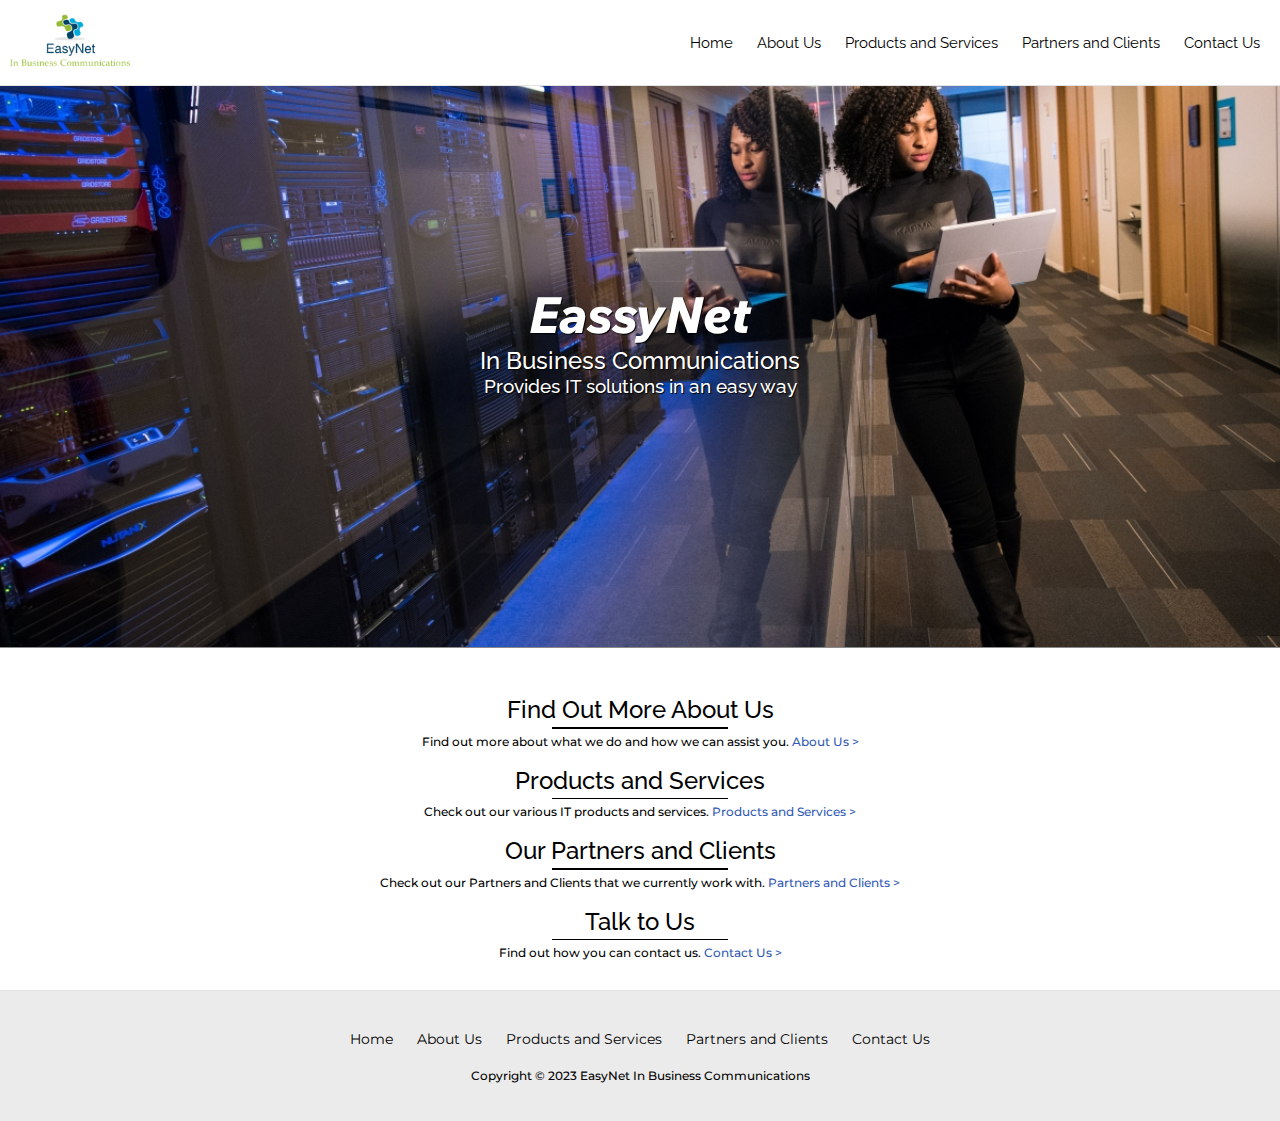
<file: index.html>
<!DOCTYPE html>
<html lang="en">
<head>
  <meta charset="UTF-8">
  <meta http-equiv="X-UA-Compatible" content="IE=edge">
  <meta name="viewport" content="width=device-width, initial-scale=1.0">
  <meta name="description" content="EasyNet: In Business Communications provides IT solutions with various IT services and products.">
  <title>EasyNet IBC | IT Solutions</title>
  <link rel="icon" type="image/x-icon" href="_images/_logos/easynet_icon.png">
  <link rel="preconnect" href="https://fonts.googleapis.com">
  <link rel="preconnect" href="https://fonts.gstatic.com" crossorigin>
  <link href="https://fonts.googleapis.com/css2?family=Roboto:wght@400;700&display=swap" rel="stylesheet">
  <link href="css/style.css" rel="stylesheet">
</head>
<body>
  <header>
    <a href="index.html"><img src="_images/_logos/easynet.png" id="logo" width="120px" title="EasyNet Homepage"></a>
      <nav>
        <ul id="nav_content">
          <li id="nav_link"><a href="index.html" id="nav_text">Home</a></li>
          <li id="nav_link"><a href="about.html" id="nav_text">About Us</a></li>
          <li id="nav_link"><a href= "products.html" id="nav_text">Products and Services</a></li>
          <li id="nav_link"><a href="clients.html" id="nav_text">Partners and Clients</a></li>
          <li id="nav_link"><a href="contact.html" id="nav_text">Contact Us</a></li>
        </ul>
      </nav> 
  </header>
  
<main>
  <div id="background_home">
      <h1>EassyNet</h1>
      <h2 id="mainpage">In Business Communications</h2>
      <h3 id="mainpage">Provides IT solutions in an easy way</h3>
  </div>

  <div id="home_paragraph">
    <h2 id="home_heading">Find Out More About Us</h2>
    <hr id="lines">
    <p id="home_para">Find out more about what we do and how we can assist you. <a href="about.html" id= "paragraph_link">About Us ></a></p>
    <h2 id="home_heading">Products and Services</h2>
    <hr id="lines">
    <p id="home_para">Check out our various IT products and services. <a href="products.html" id= "paragraph_link">Products and Services ></a></p>
    <h2 id="home_heading">Our Partners and Clients</h2>
    <hr id="lines">
    <p id="home_para">Check out our Partners and Clients that we currently work with. <a href="clients.html" id= "paragraph_link">Partners and Clients ></a></p>
    <h2 id="home_heading">Talk to Us</h2>
    <hr id="lines">
    <p id="home_para">Find out how you can contact us. <a href="contact.html" id= "paragraph_link">Contact Us ></a></p>
  </div>
  <script src="javascript/script.js"></script>
</main>
  
<footer>
  <nav>
    <ul id="nav_content">
      <li id="nav_link"><a href="index.html" id="nav_text_foot">Home</a></li>
      <li id="nav_link"><a href="about.html" id="nav_text_foot">About Us</a></li>
      <li id="nav_link"><a href= "products.html" id="nav_text_foot">Products and Services</a></li>
      <li id="nav_link"><a href="clients.html" id="nav_text_foot">Partners and Clients</a></li>
      <li id="nav_link"><a href="contact.html" id="nav_text_foot">Contact Us</a></li>
    </ul>
  </nav>
  <p class = "footer_text">Copyright &copy; 2023 EasyNet In Business Communications</p>
</footer>
      

</body>
</html>
</file>
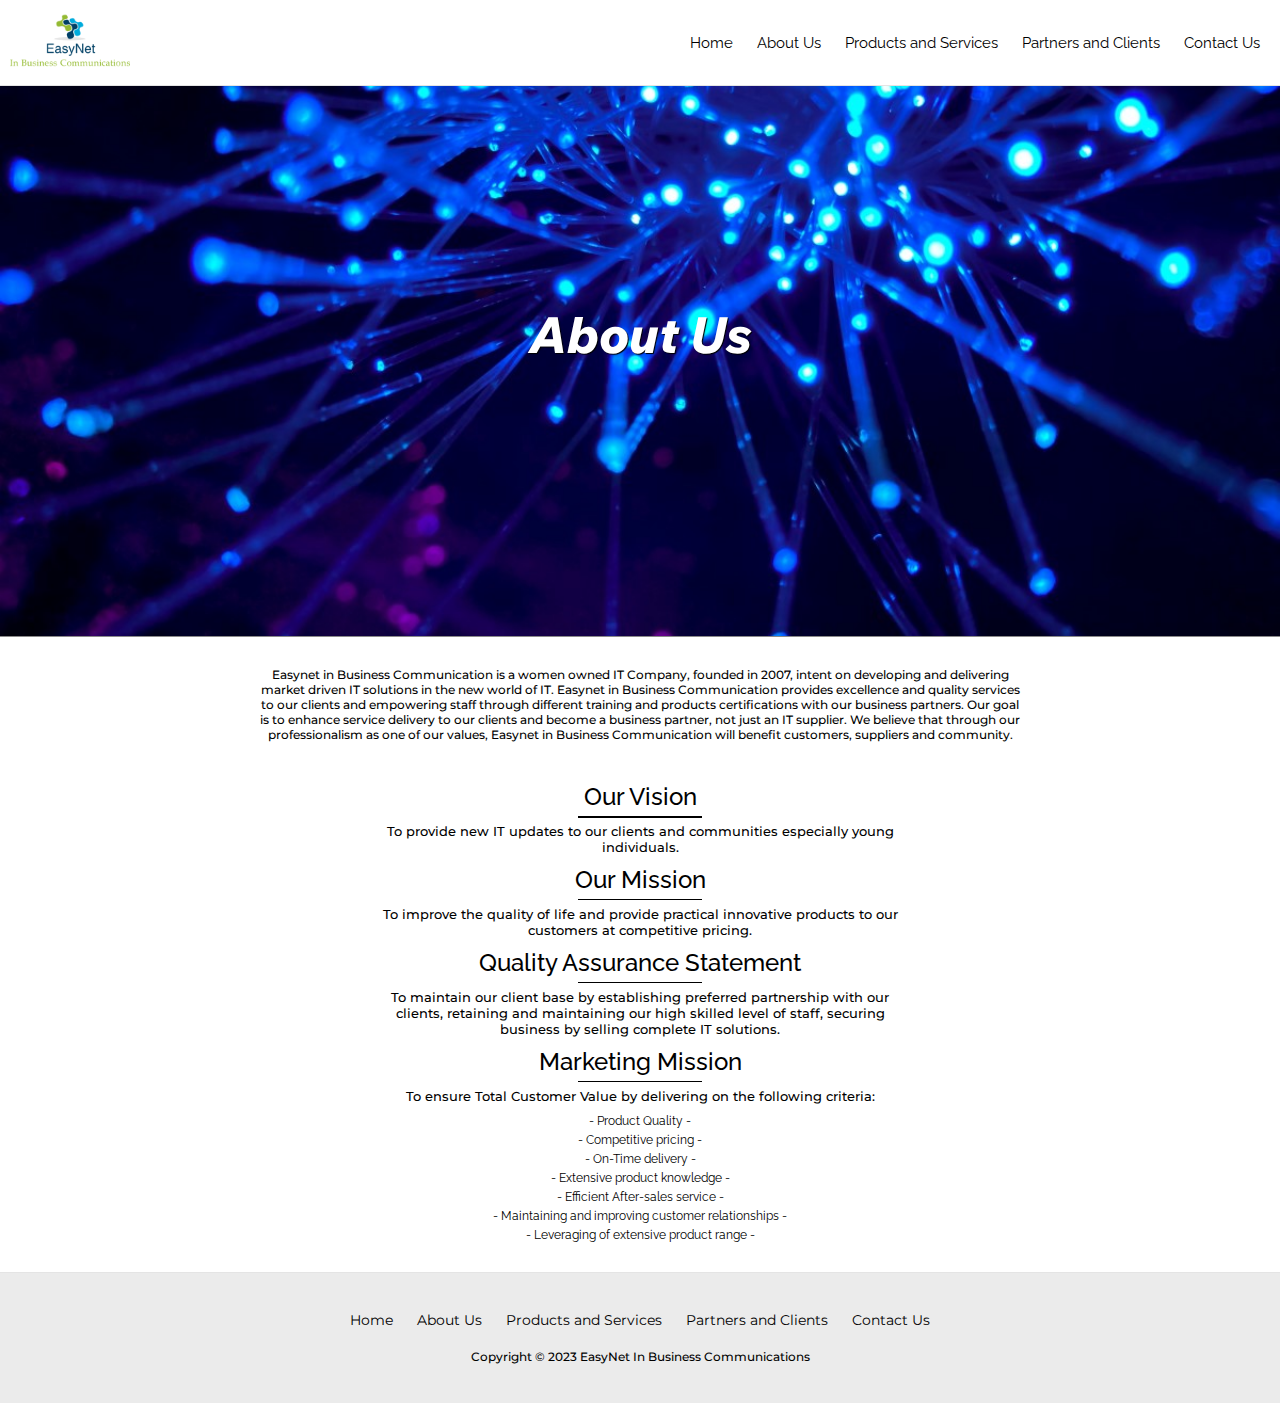
<file: about.html>
<!DOCTYPE html>
<html lang="en">
<head>
  <meta charset="UTF-8">
  <meta http-equiv="X-UA-Compatible" content="IE=edge">
  <meta name="viewport" content="width=device-width, initial-scale=1.0">
  <meta name="description" content="We specialise in providing IT solutions to all businesses">
  <title>EasyNet IBC | About Us</title>
  <link rel="icon" type="image/x-icon" href="_images/_logos/easynet_icon.png">
  <link href="css/style.css" rel="stylesheet">
</head>
<body>
  

  <header>
    <a href="index.html"><img src="_images/_logos/easynet.png" id="logo" width="120px" title="EasyNet Homepage"></a>
    <nav>
      <ul id="nav_content">
        <li id="nav_link"><a href="index.html" id="nav_text">Home</a></li>
        <li id="nav_link"><a href="about.html" id="nav_text">About Us</a></li>
        <li id="nav_link"><a href= "products.html" id="nav_text">Products and Services</a></li>
        <li id="nav_link"><a href="clients.html" id="nav_text">Partners and Clients</a></li>
        <li id="nav_link"><a href="contact.html" id="nav_text">Contact Us</a></li>
      </ul>
    </nav> 
  </header>

<main>

  <div id="background_about">
    <h1>About Us</h1>
  </div>

  <div id="about_paragraph">
    <p id="about_description">Easynet in Business Communication is a women owned IT Company, founded in 2007, intent on developing and delivering market driven IT solutions in the new world of IT.

      Easynet in Business Communication provides excellence and quality services to our clients and empowering staff through different training and products certifications with our business partners. 
      Our goal is to enhance service delivery to our clients and become a business partner, not just an IT supplier.
      
      We believe that through our professionalism as one of our values, Easynet in Business Communication will benefit customers, suppliers and community.
    </p>

    <div>
      <h2 id="about_headings">Our Vision</h2>
      <hr id="lines">
      <p id="info_paragraph">To provide new IT updates to our clients and communities especially young individuals. </p>
      <h2 id="about_headings">Our Mission</h2>
      <hr id="lines">
      <p id="info_paragraph">To improve the quality of life and provide practical innovative products to our customers at competitive pricing.</p>
      <h2 id="about_headings">Quality Assurance Statement</h2>
      <hr id="lines">
      <p id="info_paragraph">To maintain our client base by establishing preferred partnership with our clients, retaining and maintaining our high skilled level of staff, securing business by selling complete IT solutions.</p>
      <h2 id="about_headings">Marketing Mission</h2>
      <hr id="lines">
      <p id="info_paragraph">To ensure Total Customer Value by delivering on the following criteria:</p>
      <ul id="market_list">
        <li id="market_list_text">- Product Quality -</li>
        <li id="market_list_text">- Competitive pricing -</li>
        <li id="market_list_text">- On-Time delivery -</li>
        <li id="market_list_text">- Extensive product knowledge -</li>
        <li id="market_list_text">- Efficient After-sales service -</li>
        <li id="market_list_text">- Maintaining and improving customer relationships -</li>
        <li id="market_list_text">- Leveraging of extensive product range -</li>
      </ul>
    </div>
  </div>
  <button id="scroll_button" onclick="scrollBackUp()">Scroll Back Up</button>

  <script src="javascript/script.js"></script>
</main>

<footer>
  <nav>
    <ul id="nav_content">
      <li id="nav_link"><a href="index.html" id="nav_text_foot">Home</a></li>
      <li id="nav_link"><a href="about.html" id="nav_text_foot">About Us</a></li>
      <li id="nav_link"><a href= "products.html" id="nav_text_foot">Products and Services</a></li>
      <li id="nav_link"><a href="clients.html" id="nav_text_foot">Partners and Clients</a></li>
      <li id="nav_link"><a href="contact.html" id="nav_text_foot">Contact Us</a></li>
    </ul>
  </nav> 
  <p class = "footer_text">Copyright &copy; 2023 EasyNet In Business Communications</p>
</footer>


</body>
</html>
</file>
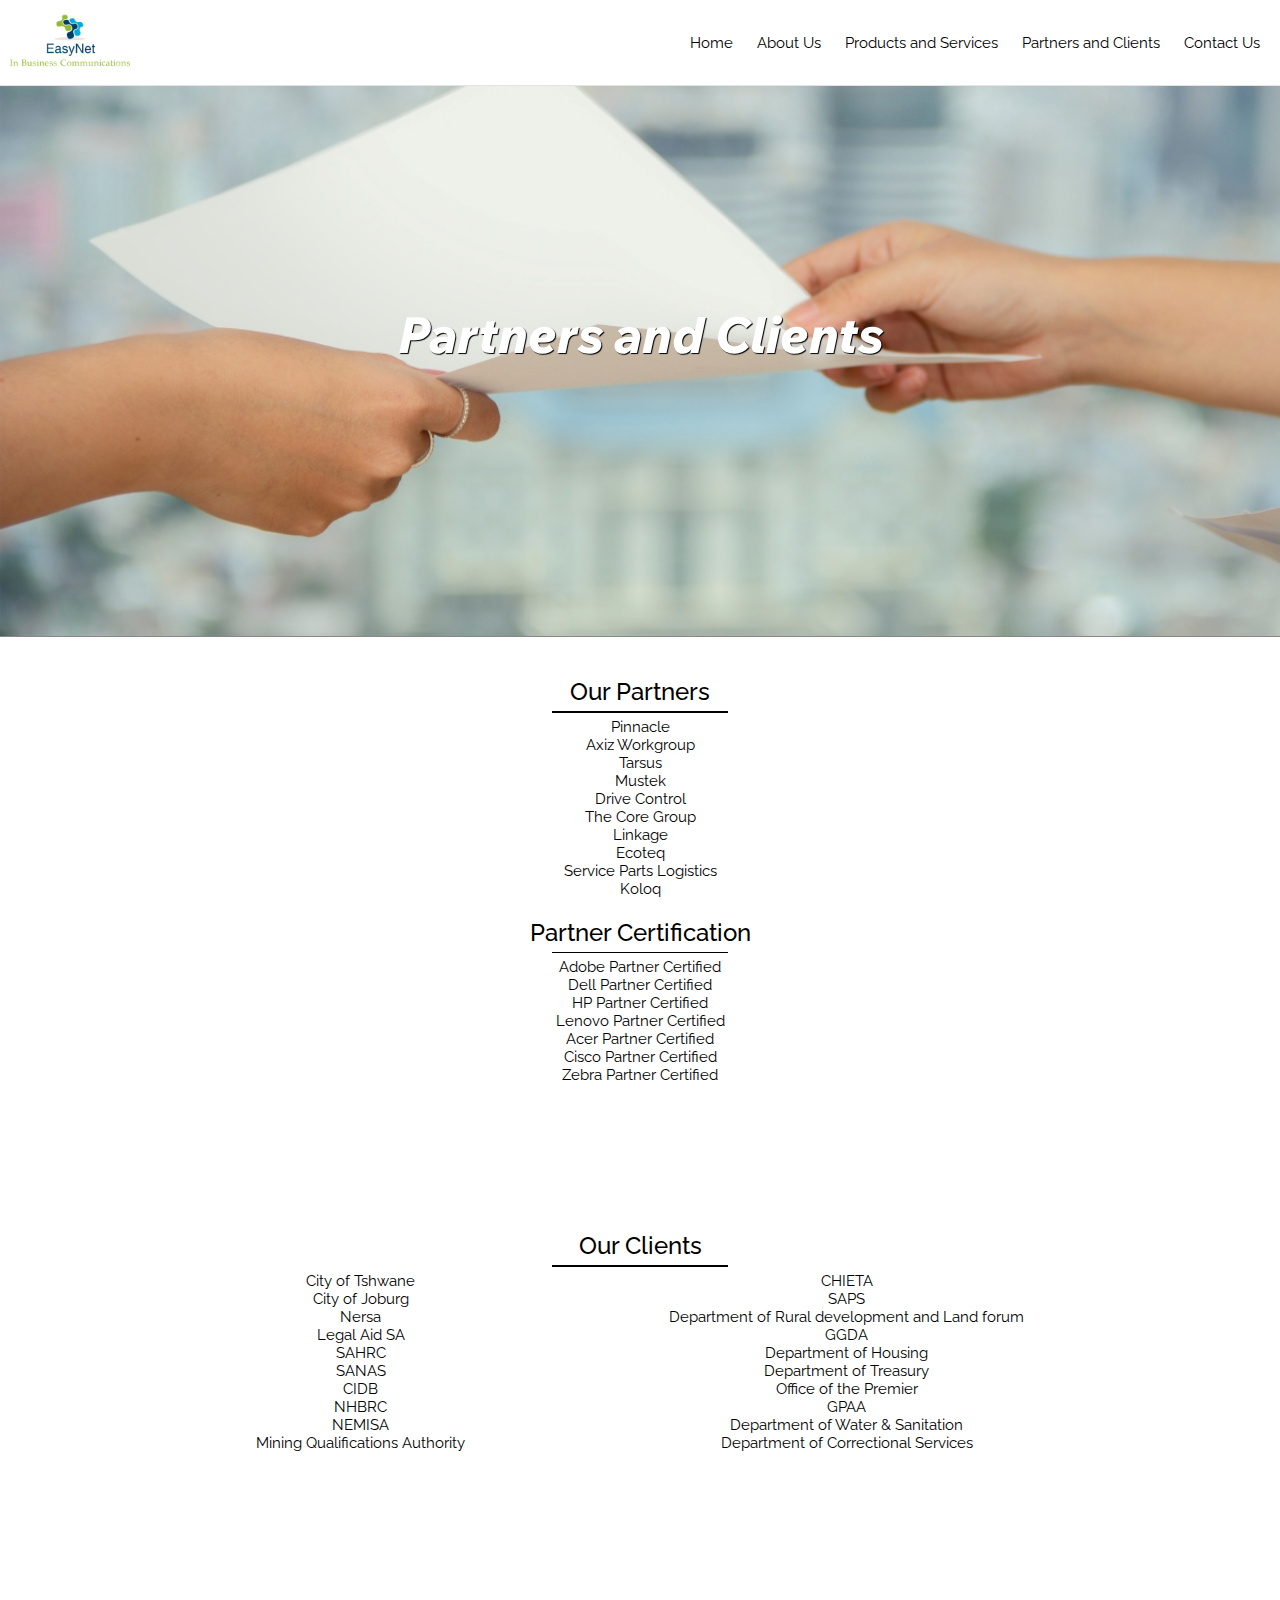
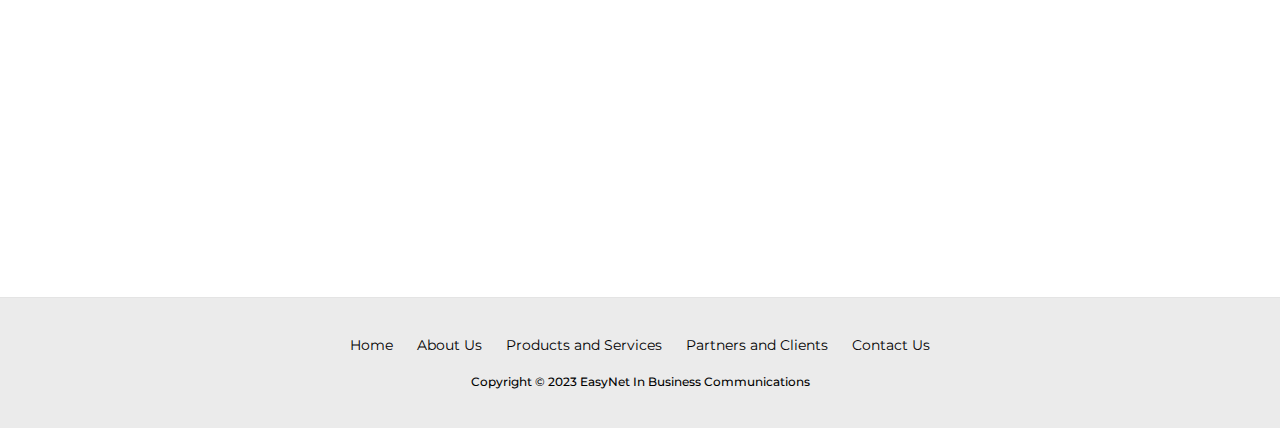
<file: clients.html>
<!DOCTYPE html>
<html lang="en">
<head>
  <meta charset="UTF-8">
  <meta http-equiv="X-UA-Compatible" content="IE=edge">
  <meta name="viewport" content="width=device-width, initial-scale=1.0">
  <meta name="description" content="We have many partners and clients who trust and appreciate our work">
  <title>EasyNet IBC | Partners and Clients</title>
  <link rel="icon" type="image/x-icon" href="_images/_logos/easynet_icon.png">
  <link href="css/style.css" rel="stylesheet">
</head>
<body>
  <header>
    <a href="index.html"><img src="_images/_logos/easynet.png" id="logo" width="120px" title="EasyNet Homepage"></a>
    <nav>
      <ul id="nav_content">
        <li id="nav_link"><a href="index.html" id="nav_text">Home</a></li>
        <li id="nav_link"><a href="about.html" id="nav_text">About Us</a></li>
        <li id="nav_link"><a href= "products.html" id="nav_text">Products and Services</a></li>
        <li id="nav_link"><a href="clients.html" id="nav_text">Partners and Clients</a></li>
        <li id="nav_link"><a href="contact.html" id="nav_text">Contact Us</a></li>
      </ul>
    </nav> 
  </header>

<main>
  <div id="background_partners">
    <h1>Partners and Clients</h1>
  </div>
  <div id="client_body">
    <h2 id="client_headings">Our Partners</h2>
    <hr id="lines">
    <ul id="client_list">
      <li id="product_items">Pinnacle</li>
      <li id="product_items">Axiz Workgroup</li>
      <li id="product_items">Tarsus</li>
      <li id="product_items">Mustek</li>
      <li id="product_items">Drive Control</li>
      <li id="product_items">The Core Group</li>
      <li id="product_items">Linkage</li>
      <li id="product_items">Ecoteq</li>
      <li id="product_items">Service Parts Logistics</li>
      <li id="product_items">Koloq</li>
    </ul>

    <h2 id="client_headings">Partner Certification</h2>
    <hr id="lines">
    <ul id="client_list">
      <li id="product_items">Adobe Partner Certified</li>
      <li id="product_items">Dell Partner Certified</li>
      <li id="product_items">HP Partner Certified</li>
      <li id="product_items">Lenovo Partner Certified</li>
      <li id="product_items">Acer Partner Certified</li>
      <li id="product_items">Cisco Partner Certified</li>
      <li id="product_items">Zebra Partner Certified</li>
    </ul>
    <div id="partner_imgs">
      <img src="_images/adobe.png" id="partners" width="150px">
      <img src="_images/_logos/delllogo.png" id="partners" width="150px">
      <img src="_images/_logos/lenovologo.png" id="partners" width="150px">
      <img src="_images/_logos/acerlogo.png" id="partners" width="150px">
      <img src="_images/_logos/ciscologo.png" id="partners" width="150px" height="48px">
      <img src="_images/_logos/zebra.png" id="partners" width="150px">
    </div>

    

    <h2 id="client_headings">Our Clients</h2>
    <hr id="lines">
    <div id="client_list_big">
      <ul id="client_list">
        <li id="product_items">City of Tshwane</li>
        <li id="product_items">City of Joburg</li>
        <li id="product_items">Nersa</li>
        <li id="product_items">Legal Aid SA</li>
        <li id="product_items">SAHRC</li>
        <li id="product_items">SANAS</li>
        <li id="product_items">CIDB</li>
        <li id="product_items">NHBRC</li>
        <li id="product_items">NEMISA</li>
        <li id="product_items">Mining Qualifications Authority</li>
      </ul>

      <ul id="client_list">
        <li id="product_items">CHIETA</li>
        <li id="product_items">SAPS</li>
        <li id="product_items">Department of Rural development and Land forum</li>
        <li id="product_items">GGDA</li>
        <li id="product_items">Department of Housing</li>
        <li id="product_items">Department of Treasury</li>
        <li id="product_items">Office of the Premier</li>
        <li id="product_items">GPAA</li>
        <li id="product_items">Department of Water & Sanitation</li>
        <li id="product_items">Department of Correctional Services</li>
      </ul>
    </div>
    <div id="client_imgs">
      <img src="_images/_logos/cityofts.png" id="clients" width="70px">
      <img src="_images/_logos/cityofjo.png" id="clients" width="70px">
      <img src="_images/_logos/nersa.jpg" id="clients" width="70px">
      <img src="_images/_logos/legalaid.png" id="clients" width="70px">
      <img src="_images/_logos/sahrc.JPG" id="clients" width="70px">
      <img src="_images/_logos/sanas.png" id="clients" width="70px">
      <img src="_images/_logos/cidb.png" id="clients" width="70px">
      <img src="_images/_logos/nhbrc.png" id="clients" width="70px">
      <img src="_images/_logos/nemisa.png" id="clients" width="70px">
      <img src="_images/_logos/mining.png" id="clients" width="70px">
      <img src="_images/_logos/chieta.png" id="clients" width="70px">
      <img src="_images/_logos/saps.png" id="clients" width="70px">
      <img src="_images/_logos/rural.jpg" id="clients" width="70px">
      <img src="_images/_logos/ggda.png" id="clients" width="70px">
      <img src="_images/_logos/housing.png" id="clients" width="70px">
      <img src="_images/_logos/treasury.png" id="clients" width="70px">
      <img src="_images/_logos/premier.png" id="clients" width="70px">
      <img src="_images/_logos/gpaa.jpg" id="clients" width="70px">
      <img src="_images/_logos/water.png" id="clients" width="70px">
      <img src="_images/_logos/correctional.jpeg" id="clients" width="70px">  
    </div>
    
  </div>
  <button id="scroll_button" onclick="scrollBackUp()">Scroll Back Up</button>

  <script src="javascript/script.js"></script>
</main>
  
<footer>
  <nav>
    <ul id="nav_content">
      <li id="nav_link"><a href="index.html" id="nav_text_foot">Home</a></li>
      <li id="nav_link"><a href="about.html" id="nav_text_foot">About Us</a></li>
      <li id="nav_link"><a href= "products.html" id="nav_text_foot">Products and Services</a></li>
      <li id="nav_link"><a href="clients.html" id="nav_text_foot">Partners and Clients</a></li>
      <li id="nav_link"><a href="contact.html" id="nav_text_foot">Contact Us</a></li>
    </ul>
  </nav> 
  <p class = "footer_text">Copyright &copy; 2023 EasyNet In Business Communications</p>
</footer>

</body>
</html>
</file>
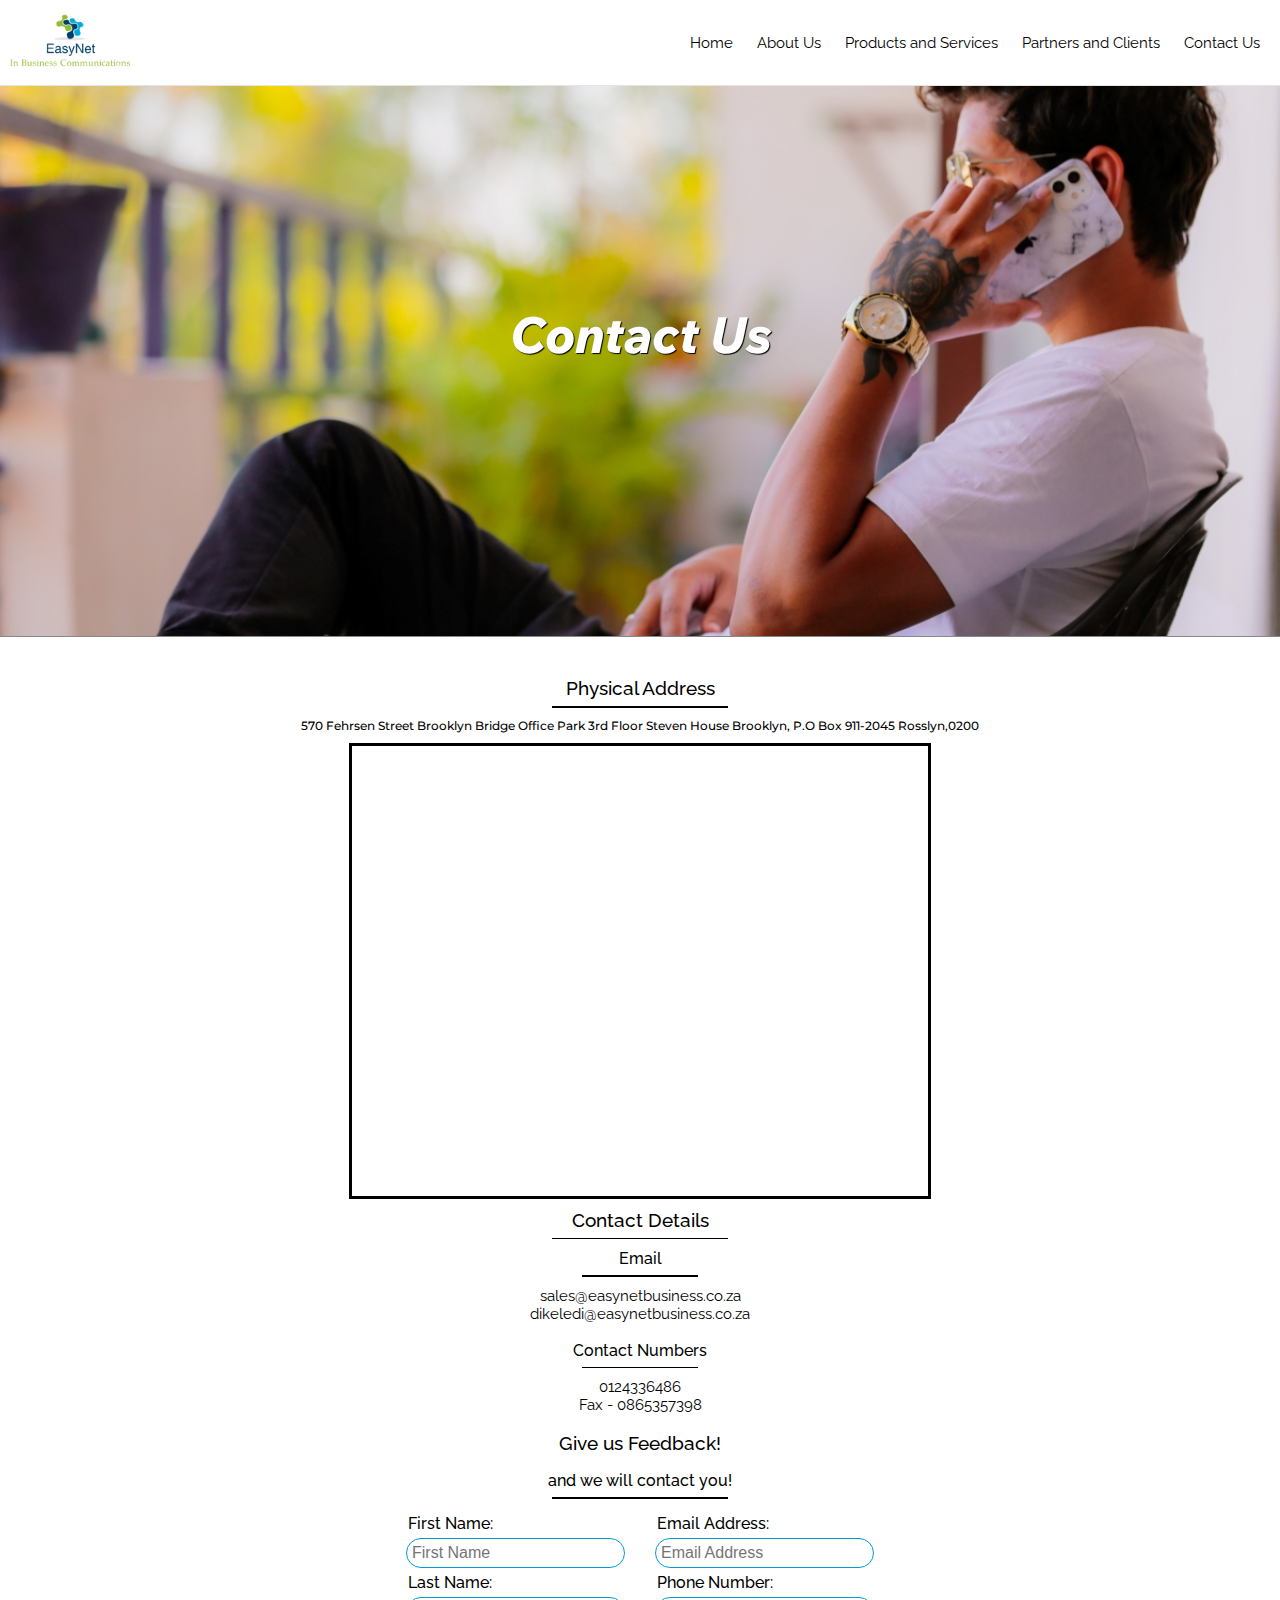
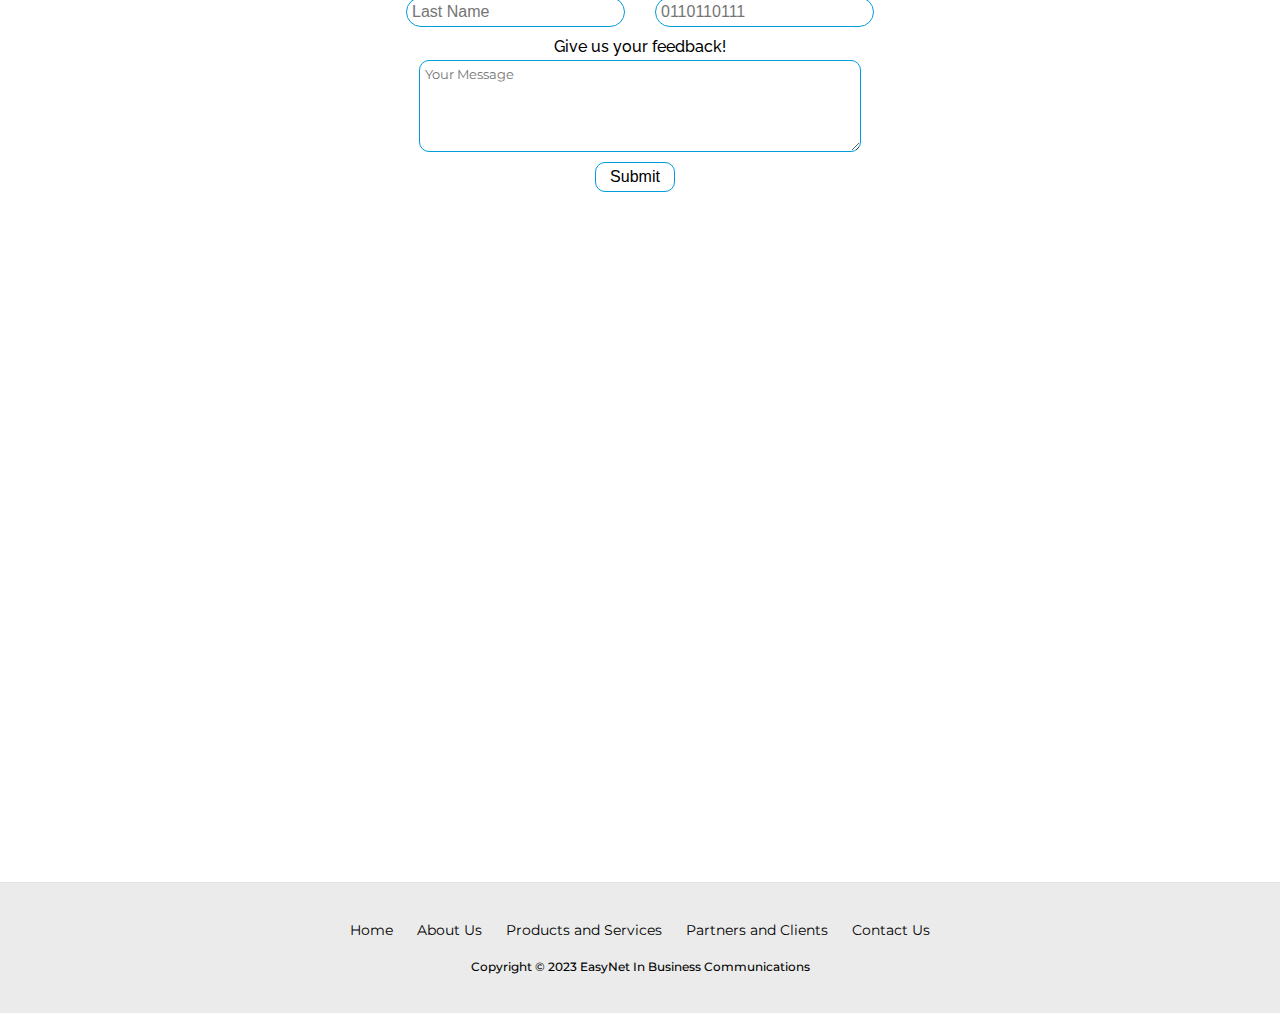
<file: contact.html>
<!DOCTYPE html>
<html lang="en">
<head>
  <meta charset="UTF-8">
  <meta http-equiv="X-UA-Compatible" content="IE=edge">
  <meta name="viewport" content="width=device-width, initial-scale=1.0">
  <meta name="description" content="Contact us for more information on our IT solutions">
  <title>EasyNet IBC | Contact Us</title>
  <link rel="icon" type="image/x-icon" href="_images/_logos/easynet_icon.png">
  <link href="css/style.css" rel="stylesheet">
</head>
<body>

  <header>
    <a href="index.html"><img src="_images/_logos/easynet.png" id="logo" width="120px" title="EasyNet Homepage"></a>
    <nav>
      <ul id="nav_content">
        <li id="nav_link"><a href="index.html" id="nav_text">Home</a></li>
        <li id="nav_link"><a href="about.html" id="nav_text">About Us</a></li>
        <li id="nav_link"><a href= "products.html" id="nav_text">Products and Services</a></li>
        <li id="nav_link"><a href="clients.html" id="nav_text">Partners and Clients</a></li>
        <li id="nav_link"><a href="contact.html" id="nav_text">Contact Us</a></li>
      </ul>
    </nav> 
  </header>

<main>
  <div id="background_contact">
    <h1>Contact Us</h1>
  </div>

  <div id="contact_body">
    <h3 id="contact_headings">Physical Address</h3>
    <hr id="lines">
    <p id="contact_paragraph">570 Fehrsen Street Brooklyn Bridge Office Park 3rd Floor Steven House Brooklyn, P.O Box 911-2045 Rosslyn,0200</p>
    <iframe id="contact_map" src="https://www.google.com/maps/embed?pb=!1m18!1m12!1m3!1d3592.9920632807375!2d28.23242579765772!3d-25.77082569999999!2m3!1f0!2f0!3f0!3m2!1i1024!2i768!4f13.1!3m3!1m2!1s0x1e9561098f4732c1%3A0xfa0a174476b2eef4!2sBrooklyn%20Bridge!5e0!3m2!1sen!2sza!4v1685230780304!5m2!1sen!2sza" width="75%" height="450px" style="border:solid;" allowfullscreen="" loading="lazy" referrerpolicy="no-referrer-when-downgrade"></iframe>
    <h3 id="contact_headings">Contact Details</h3>
    <hr id="lines">
    <h4 id="contact_headings">Email</h4>
    <hr id="lines_small">
    <ul id="contact_list">
      <li>sales@easynetbusiness.co.za</li>
      <li>dikeledi@easynetbusiness.co.za</li>
    </ul>
    <h4 id="contact_headings">Contact Numbers</h4>
    <hr id="lines_small">
    <ul id="contact_list">
      <li>0124336486</li>
      <li>Fax - 0865357398</li>
    </ul>
    <h3 id="contact_headings">Give us Feedback!</h3>
    <h4 id="contact_headings">and we will contact you!</h4>
    <hr id="lines">
    

    <form id="form" action="malito:dikeledi@easynetbusiness.co.za" method="get" onsubmit="return validateForm()">
      <div id="contact_form">
        <div>
          <label id= "labels">First Name:</label><br>
          <input id="firstName" class="textBox" type="text" name="first" placeholder="First Name" onclick="clearFirstName()"><br>
          <label id="firstError" class="errors"></label>
          <label id= "labels" >Last Name:</label><br>
          <input id="lastName" class="textBox" type="text" name="last" placeholder="Last Name" onclick="clearLastName()"><br>
          <label id="lastError" class="errors"></label>
        </div>

        <div>
          <label id= "labels">Email Address:</label><br>
          <input id="emails" class= "textBox" type="email" name="email" placeholder="Email Address" onclick="clearEmail()"><br>
          <label id="emailError" class="errors"></label>
          <label id= "labels">Phone Number:</label><br>
          <input id="phone" class="textBox" type="tel" name="phoneNum" placeholder="0110110111" onclick="clearPhone()"><br>
          <label id="phoneError" class="errors"></label>
        </div>
      </div>

      <div id="text_area">
        <label id="labels">Give us your feedback!</label>
        <textarea id="textarea" name="body" rows="5" cols="30" placeholder="Your Message" onclick="clearText()"></textarea>
        <label id="textError" class="errors"></label>
      </div>
      <div id="form_buttons">
        <input id="submit_button" type="submit" value="Submit">
      </div>
    </form>
    <iframe id="newsletter" src="https://docs.google.com/forms/d/e/1FAIpQLSfrshD1lSFGQtI4GaUQnrWbiFmMYlkYZYqnkYT3hF6E3cWG1g/viewform?embedded=true" width="80%" height="650" frameborder="0" marginheight="0" marginwidth="0">Loading…</iframe>
  </div>


  <button id="scroll_button" onclick="scrollBackUp()">Scroll Back Up</button>



  <script src="javascript/script.js"></script>
</main>

<footer>
  <nav>
    <ul id="nav_content">
      <li id="nav_link"><a href="index.html" id="nav_text_foot">Home</a></li>
      <li id="nav_link"><a href="about.html" id="nav_text_foot">About Us</a></li>
      <li id="nav_link"><a href= "products.html" id="nav_text_foot">Products and Services</a></li>
      <li id="nav_link"><a href="clients.html" id="nav_text_foot">Partners and Clients</a></li>
      <li id="nav_link"><a href="contact.html" id="nav_text_foot">Contact Us</a></li>
    </ul>
  </nav> 
  <p class = "footer_text">Copyright &copy; 2023 EasyNet In Business Communications</p>
</footer>

</body>
</html>
</file>
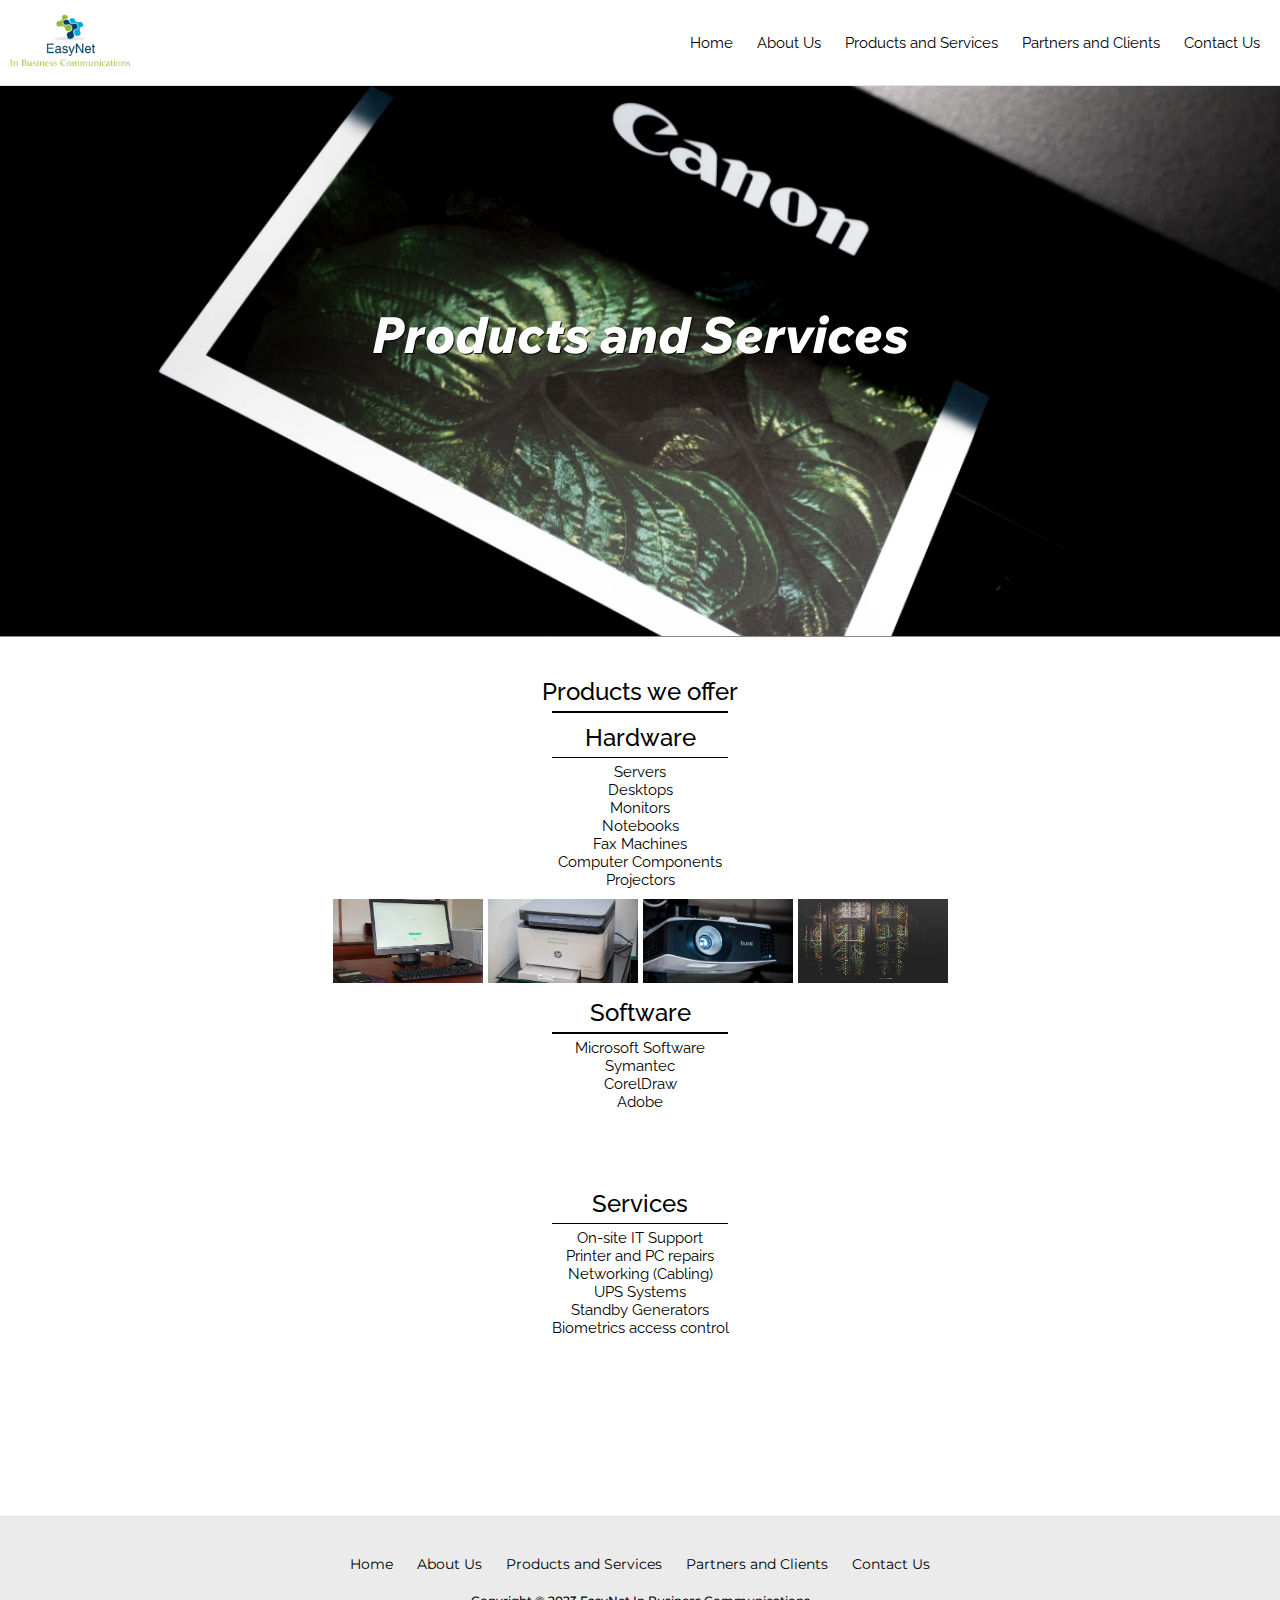
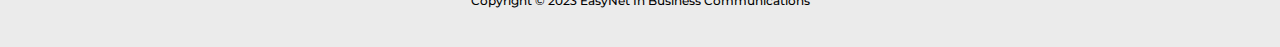
<file: products.html>
<!DOCTYPE html>
<html lang="en">
<head>
  <meta charset="UTF-8">
  <meta http-equiv="X-UA-Compatible" content="IE=edge">
  <meta name="viewport" content="width=device-width, initial-scale=1.0">
  <meta name="description" content="We provide various products and services for all IT needs.">
  <title>EasyNet IBC | Products and Services</title>
  <link rel="icon" type="image/x-icon" href="_images/_logos/easynet_icon.png">
  <link href="css/style.css" rel="stylesheet">
</head>
<body>
  <header>
    <a href="index.html"><img src="_images/_logos/easynet.png" id="logo" width="120px" title="EasyNet Homepage"></a>
    <nav>
      <ul id="nav_content">
        <li id="nav_link"><a href="index.html" id="nav_text">Home</a></li>
        <li id="nav_link"><a href="about.html" id="nav_text">About Us</a></li>
        <li id="nav_link"><a href= "products.html" id="nav_text">Products and Services</a></li>
        <li id="nav_link"><a href="clients.html" id="nav_text">Partners and Clients</a></li>
        <li id="nav_link"><a href="contact.html" id="nav_text">Contact Us</a></li>
      </ul>
    </nav> 
  </header>
  
  <main>
    <div id="background_product">
      <h1>Products and Services</h1>
    </div>
    
    <div id="product_body">
      
      <h2 id="product_headings">Products we offer</h2>
      <hr id="lines">
      <h2 id="product_headings">Hardware</h2>
      <hr id="lines">
      <ul id="product_list">
        <li id="product_items">Servers</li>
        <li id="product_items">Desktops</li>
        <li id="product_items">Monitors</li>
        <li id="product_items">Notebooks</li>
        <li id="product_items">Fax Machines</li>
        <li id="product_items">Computer Components</li>
        <li id="product_items">Projectors</li>
      </ul>
      <div id="hardware_imgs">
        <img src="_images/desktop.jpg" id="hardware" width="150px">
        <img src="_images/printer.jpg" id="hardware" width="150px">
        <img src="_images/projector.jpg" id="hardware" width="150px">
        <img src="_images/server.jpg" id="hardware" width="150px">
      </div>

      <h2 id="product_headings">Software</h2>
      <hr id="lines">
      <ul id="product_list">
        <li id="product_items">Microsoft Software</li>
        <li id="product_items">Symantec</li>
        <li id="product_items">CorelDraw</li>
        <li id="product_items">Adobe</li>
      </ul>
      <div id="software_imgs">
        <a href="https://www.microsoft.com/en-za/microsoft-365?rtc=1"><img src="_images/Microsoft.png" id="software" width="150px" title="Microsoft Website"></a>
        <a href="https://sep.securitycloud.symantec.com/v2/landing"><img src="_images/Symantec.png" id="software" width="150px" title="Symantec Website"></a>
        <a href="https://www.coreldraw.com/en/"><img src="_images/CorelDraw.png" id="software" width="150px" title="CorelDraw Website"></a>
        <a href="https://www.adobe.com/za/"><img src="_images/adobe.png" id="software" width="150px" title="Adobe Website"></a>
      </div>
      <h2 id="product_headings">Services</h2>
      <hr id="lines">
      <ul id="product_list">
        <li id="product_items">On-site IT Support</li>
        <li id="product_items">Printer and PC repairs</li>
        <li id="product_items">Networking (Cabling)</li>
        <li id="product_items">UPS Systems</li>
        <li id="product_items">Standby Generators</li>
        <li id="product_items">Biometrics access control</li>
      </ul>
      <div id="services_imgs">
        <img src="_images/repairs.jpg" id="services" width="200px">
        <img src="_images/support.jpg" id="services" width="200px">
        <img src="_images/image7.jpg" id="services_1" width="200px">
      </div>

    </div>
    <button id="scroll_button" onclick="scrollBackUp()">Scroll Back Up</button>

    <script src="javascript/script.js"></script>
  </main>
  
  <footer>
    <nav>
      <ul id="nav_content">
        <li id="nav_link"><a href="index.html" id="nav_text_foot">Home</a></li>
        <li id="nav_link"><a href="about.html" id="nav_text_foot">About Us</a></li>
        <li id="nav_link"><a href= "products.html" id="nav_text_foot">Products and Services</a></li>
        <li id="nav_link"><a href="clients.html" id="nav_text_foot">Partners and Clients</a></li>
        <li id="nav_link"><a href="contact.html" id="nav_text_foot">Contact Us</a></li>
      </ul>
    </nav> 
    <p class = "footer_text">Copyright &copy; 2023 EasyNet In Business Communications</p>
  </footer>

</body>
</html>
</file>
<file: css/style.css>
@import url('https://fonts.googleapis.com/css2?family=Montserrat:ital,wght@0,500;1,500&display=swap');
@import url('https://fonts.googleapis.com/css2?family=Raleway:ital,wght@0,500;1,500&display=swap');
@import url('https://fonts.googleapis.com/css2?family=Wix+Madefor+Text:ital,wght@0,700;0,800;1,700;1,800&display=swap');


*{
  margin: 0;
  padding: 0;
}
body{
margin-top: 30px;
}

li, #nav_text{
  font-family: Raleway, Arial, sans-serif;
  font-size: 15px;
  font-weight: 400;
  color:black;
  text-decoration: none;
}

p{
  font-family: Montserrat, sans-serif;
  font-size: 12px;
  font-weight: 500;
  color:black;
  text-decoration: none;
}
h2, h3, h4{

  font-family: Raleway,sans-serif;
  font-weight: 500;

}
h1{
  font-family: 'Wix Madefor Text', sans-serif;
  font-weight: 800;
  font-style: italic;
  font-size: 50px;
  z-index: -1;
  transform: translateY(-100%);
  opacity: 0;
  transition: all 0.5s;
}

label{
  font-family: Raleway,sans-serif;
  font-weight: 500;
}

h1.show{
  opacity: 1;
  transform: translateY(0);
}

#mainpage{
  z-index: -1;
  transform: translateY(-100%);
  opacity: 0;
  transition: all 0.5s;
}

#mainpage.show{
  opacity: 1;
  transform: translateY(0);
}

header{
  position: fixed;
  display: flex;
  flex-direction: row;
  top: 0;
  left: 0;
  right: 0;
  justify-content: space-between;
  align-items: center;
  padding: 15px 10px;
  height: 55px;
  z-index: 99;
  background-color: rgb(255, 255, 255);
  border-bottom-width: 1px;
  border-bottom-style: solid;
  border-bottom-color: rgb(228, 228, 228);
}

hr{
  background-color: black;
  height: 1.5px;
  border-style: none;
}

#nav_content,  #market_list{
  list-style: none;

}

#nav_link{
  flex-shrink: 0;
  display: inline-block;
  padding-top: 0px;
  padding-bottom: 0px;
  padding-left: 10px;
  padding-right: 10px;
  transition: all 0.3s ease 0s;

}

#nav_text{
  transition: all 0.3s ease 0s;
}

#nav_text:hover{
  color: rgb(94, 240, 94);
}

#nav_text:active{
  color: rgb(72, 212, 72);
}
#logo{
  cursor: pointer;
}

#background_home{
  background-color: rgb(49, 49, 250);
  background-image: url("../_images/_background/homepage2.jpg");
  background-position: center;
  background-size:cover;
  border-color: rgb(138, 137, 137);
  border-style: solid;
  border-bottom-width: 0.1px;
  border-left-width: 0;
  border-right-width: 0;
  padding-top: 250px;
  padding-bottom: 250px;
  color: white;
  text-align: center;
  text-shadow: 1px 1px 1px black;
}

#background_about{
  background-color: rgb(49, 49, 250);
  background-image: url("../_images/_background/aboutus2.jpg");
  background-position: center;
  background-size:cover;
  border-color: rgb(138, 137, 137);
  border-style: solid;
  border-bottom-width: 0.1px;
  border-left-width: 0;
  border-right-width: 0;
  padding-top: 270px;
  padding-bottom: 270px;
  color: white;
  text-align: center;
  text-shadow: 1px 1px 1px black;
}

#background_product{
  background-color: rgb(49, 49, 250);
  background-image: url("../_images/_background/products2.jpg");
  background-position: center;
  background-size:cover;
  border-color: rgb(138, 137, 137);
  border-style: solid;
  border-bottom-width: 0.1px;
  border-left-width: 0;
  border-right-width: 0;
  padding-top: 270px;
  padding-bottom: 270px;
  color: white;
  text-align: center;
  text-shadow: 1px 1px 1px black;
  
}

#background_partners{
  background-color: rgb(49, 49, 250);
  background-image: url("../_images/_background/clients2.jpg");
  background-position: center;
  background-size:cover;
  border-color: rgb(138, 137, 137);
  border-style: solid;
  border-bottom-width: 0.1px;
  border-left-width: 0;
  border-right-width: 0;
  padding-top: 270px;
  padding-bottom: 270px;
  color: white;
  text-shadow: 1px 1px 1px black;
  text-align: center;
}

#background_contact{
  background-color: rgb(49, 49, 250);
  background-image: url("../_images/_background/contactus2.jpg");
  background-position: center;
  background-size:cover;
  border-color: rgb(138, 137, 137);
  border-style: solid;
  border-bottom-width: 0.1px;
  border-left-width: 0;
  border-right-width: 0;
  padding-top: 270px;
  padding-bottom: 270px;
  color: white;
  text-align: center;
  text-shadow: 1px 1px 1px black;
}

footer{
  display: flex;
  flex-direction:column;
  justify-content:center;
  align-items: center;
  padding: 15px 25px;
  height: 100px;
  background-color: rgb(235, 235, 235);
  border-top-width: 1px;
  border-top-style: solid;
  border-top-color: rgb(228, 228, 228);
}

#nav_text_foot{
  font-family: Montserrat, sans-serif;
  font-size: 14px;
  font-weight: 400;
  color:black;
  margin-top: 3px;
  margin-bottom: 3px;
  text-decoration: none;
  transition: all 0.3s ease 0s;
}

#nav_text_foot:hover{
  text-decoration: underline;
}

.footer_text{
  padding-top: 20px;
}

#home_paragraph{
  padding-top: 30px;
  padding-left: 20%;
  padding-right: 20%;
  padding-bottom: 30px;
}

#home_heading{
  padding-top: 17px;
  padding-bottom: 3px;
  text-align: center;
}

#home_para{
  padding-top: 5px;
  text-align: center;
}

#paragraph_link{
  text-decoration: none;
  color: rgb(49, 90, 179);
  transition: all 0.5s ease 0s;
}

#paragraph_link:hover{
  color: rgb(34, 60, 117);
}

#paragraph_link:active{
  color: rgb(67, 126, 253);
}

#about_paragraph{
  padding-top: 30px;
  padding-bottom: 30px;
  padding-left: 20%;
  padding-right: 20%;
  display: flex;
  flex-direction: column;
  align-items: center;
  justify-content: center;
}

#about_description{
  padding-bottom: 30px;
  text-align: center;
}

#about_headings{
  padding-top: 10px;
  padding-bottom: 5px;
  text-align: center;
}

#lines{
  width: 23%;
  margin:auto;
  display:block;
}


#info_paragraph{
  padding-top: 1%;
  text-align: center;
  font-size: 13px;
  max-width: 60ch;

}
#market_list{
  padding-top: 5px;
}

#market_list_text{
  padding-top: 5px;
  text-align: center;
  font-size: 12px;
}

#product_body{
  padding-top: 30px;
  padding-left: 20%;
  padding-right: 20%;
  padding-bottom: 30px;
}

#product_headings{
  padding-top: 10px;
  padding-bottom: 5px;
  text-align: center;
}

#product_list{
  list-style: none;
  padding-top: 5px;
  padding-bottom: 10px;
  text-align: center;
}

#hardware_imgs{
  display: grid;
  grid-template-columns: 150px 150px 150px 150px;
  grid-column-gap: 5px;
  justify-content: center;
  align-items: center;
  padding-bottom: 5px;
}

#hardware{
  height: 84px;
  object-fit: cover;
  object-position: center;
  z-index: -1;
  opacity: 0;
  transform: translateX(-100%);
  filter: blur(5px);
  transition: all 1.5s ease;
}
#hardware.show{
  transform: translateX(0);
  opacity: 1;
  filter: blur(0);
}

#software_imgs{
  display: grid;
  grid-template-columns: 150px 150px 150px 150px;
  grid-column-gap: 5px;
  justify-content: center;
  align-items: center;
  padding-bottom: 7px;
}
#software{
  opacity: 0;
  transform: translateX(-100%);
  filter: blur(5px);
  transition: width 0.3s ease, transform 1.5s ease, opacity 1.5s ease, filter 1.5s ease;
}

#software:hover{
  cursor: pointer;
  width: 155px;
}

#software.show{
  transform: translateX(0);
  opacity: 1;
  filter: blur(0);

}

#services_imgs{
  display: grid;
  grid-template-columns: 200px 200px 200px;
  grid-column-gap: 5px;
  justify-content: center;
  align-items: center;
  padding-bottom: 5px;
}
#services{
  opacity: 0;
  transform: translateX(-100%);
  filter: blur(5px);
  transition: all 1.5s ease;
}

#services.show{
  transform: translateX(0);
  opacity: 1;
  filter: blur(0);
}

#services_1{
  height: 133px;
  object-fit: cover;
  object-position: center;
  opacity: 0;
  transform: translateX(-100%);
  filter: blur(5px);
  transition: all 1.5s ease;
}

#services_1.show{
  transform: translateX(0);
  opacity: 1;
  filter: blur(0);
}

#client_body{
  padding-top: 30px;
  padding-left: 20%;
  padding-right: 20%;
  padding-bottom: 30px;
}

#client_headings{
  padding-top: 10px;
  padding-bottom: 5px;
  text-align: center;
}

#client_list_big{
  display: flex;
  justify-content: space-between;
  padding-bottom: 5px;
}

#client_list{
  list-style: none;
  padding-top: 5px;
  padding-bottom: 10px;
  text-align: center;

}

#partner_imgs{
  display: grid;
  grid-template-columns: 150px 150px 150px;
  grid-column-gap: 40px;
  grid-row-gap: 20px;
  padding-bottom: 13px;
  align-items: center;
  justify-content: center;
}
#partners{
  opacity: 0;
  transform: translateX(-100%);
  filter: blur(5px);
  transition: all 1.5s ease;
}

#partners.show{
  transform: translateX(0);
  opacity: 1;
  filter: blur(0);
}

#clients{
  opacity: 0;
  transform: translateX(-100%);
  filter: blur(5px);
  transition: all 1.5s ease;
}

#clients.show{
  transform: translateX(0);
  opacity: 1;
  filter: blur(0);
}

#client_imgs{
  display: grid;
  grid-template-columns: 100px 100px 100px 100px 100px;
  grid-template-rows: 100px 100px 100px 100px;
  grid-column-gap: 45px;
  align-items: center;
  justify-content: center;
}

#contact_body{
  padding-top: 30px;
  padding-left: 20%;
  padding-right: 20%;
  padding-bottom: 30px;
}

#contact_headings{
  padding-top: 10px;
  padding-bottom: 7px;
  text-align: center;
}

#contact_paragraph{
  text-align: center;
  padding-bottom: 10px;
  padding-top: 10px;
}

#contact_map{
  margin:auto;
  display:block;
  opacity: 0;
  filter: blur(5px);
  transition: all 1s ease;
}

#contact_map.show{
  opacity: 1;
  filter: blur(0);
}

#contact_list{
  list-style: none;
  text-align: center;
  padding-top: 10px;
  padding-bottom: 8px;
}

#lines_small{
  width: 15%;
  margin:auto;
  display:block;
}

#scroll_button{
  display: none;
  position:fixed;
  right: 50px;
  bottom: 40px;
  z-index: 99;
  font-size: 18px;
  border-style: solid;
  border-color: rgb(1, 156, 218);
  background-color: white;
  outline: none;
  border-radius: 10px;
  padding: 10px;
  cursor: pointer;
  transition: all 0.3s ease 0s;

}

#scroll_button:hover{
  border-color:  rgb(94, 240, 94);
  color:  rgb(94, 240, 94);
}

#contact_form{
  margin-top: 15px;
  display: flex;
  flex-direction: row;
  justify-content: center;
  align-items: center;
}

.textBox{
  margin-top: 5px;
  margin-bottom: 5px;
  padding: 5px;
  margin-left: 15px;
  margin-right: 15px;
  border-radius: 20px;
  border-style: solid;
  font-size: 16px;
  border-width: 1.5px;
  border-color: rgb(1, 156, 218);
  transition: all 0.3s ease;
}

.textBox:hover{
  border-color:  rgb(94, 240, 94);
}

.textBox:active{
  border-color:  rgb(70, 191, 70);
}

#labels{
  margin-left: 17px;
  margin-right: 17px;
}

#text_area{
  display: flex;
  flex-direction: column;
  justify-content: center;
  align-items: center;
  margin-top: 5px;
}

#textarea{
  margin-top: 4px;
  width: 430px;
  max-width: 600px;
  max-height: 80px;
  font-family: Montserrat, sans-serif;
  border-style: solid;
  border-width: 1.5px;
  border-radius: 10px;
  padding: 5px;
  border-color: rgb(1, 156, 218);
  transition: all 0.3s ease;
}

#textarea:hover{
  border-color:  rgb(94, 240, 94);
}

#form_buttons{
  margin-top: 10px;
  display: flex;
  flex-direction: row;
  justify-content: center;
  align-items: center;
}

#submit_button{
  width: 80px;
  padding: 5px;
  margin-right: 10px;
  margin-bottom: 10px;
  border-radius: 10px;
  font-size: 16px;
  border-style: solid;
  border-width: 1.5px;
  border-color: rgb(1, 156, 218);
  background-color: white;
  cursor: pointer;
  transition: all 0.3s ease;
}

#submit_button:hover{
  border-color:  rgb(94, 240, 94);
}

#newsletter{
  margin:auto;
  display:block;
}

@media (max-width: 960px){

  #client_body{
    padding-left: 17%;
  }

  #contact_map{
    height: 400px;
  }

}

@media (max-width: 771px){

  #nav_text{
    font-size: 12px;
  }

  #client_imgs{
    grid-template-columns: 70px 70px 70px 70px 70px;
    grid-template-rows: 100px 100px 100px 100px;
    grid-column-gap: 45px;
  }
  #clients{
    width: 70px;
  }
  #partner_imgs{
    grid-template-columns: 125px 125px 125px;
    grid-column-gap: 40px;
  }

  #partners{
    width: 125px;
  }
  #nav_text_foot{
    font-size: 13px;
  }

  #contact_map{
    height: 350px;
  }
}

@media (max-width: 610px){
  #software_imgs{
    grid-template-columns: 120px 120px 120px 120px;
    grid-column-gap: 5px;

  }
  #software{
    width: 120px;
    transition: all 0.3s ease;
  }
  
  #software:hover{
    cursor: pointer;
    width: 125px;
  }

  #services_imgs{
    grid-template-columns: 150px 150px 150px;
    grid-column-gap: 5px;
  }

  #services{
    width: 150px;
  }
  
  #services_1{
    width: 150px;
    height: 100px;
    object-fit: cover;
    object-position: center;
  }

  #nav_text{
    font-size: 9px;
  }

  #client_imgs{
    grid-template-columns: 50px 50px 50px 50px 50px;
    grid-template-rows: 100px 100px 100px 100px;
    grid-column-gap: 45px;
  }
  #clients{
    width: 50px;
  }
  #partner_imgs{
    grid-template-columns: 100px 100px 100px;
    grid-column-gap: 40px;
  }

  #partners{
    width: 100px;
  }

  #nav_text_foot{
    font-size: 12px;
  }

  #contact_map{
    height: 300px;
  }
}

@media (max-width: 534px){

  #hardware_imgs{
    grid-template-columns: 100px 100px 100px 100px;
    grid-column-gap: 5px;
  }
  #hardware{
    width: 100px;
  }

  #software_imgs{
    grid-template-columns: 100px 100px 100px 100px;
    grid-column-gap: 5px;

  }
  #software{
    width: 100px;
    transition: all 0.3s ease;
  }
  
  #software:hover{
    cursor: pointer;
    width: 105px;
  }
  #services_imgs{
    grid-template-columns: 100px 100px 100px;
    grid-column-gap: 5px;
  }

  #services{
    width: 100px;
  }
  #services_1{
    width: 100px;
    height: 66px;
    object-fit: cover;
    object-position: center;
  }
  #client_imgs{
    grid-template-columns: 30px 30px 30px 30px 30px;
    grid-template-rows: 100px 100px 100px 100px;
    grid-column-gap: 45px;
  }
  #clients{
    width: 30px;
  }
  #partner_imgs{
    grid-template-columns: 80px 80px 80px;
    grid-column-gap: 40px;
  }

  #partners{
    width: 80px;
  }

  #product_items{
    font-size: 11px;
  }

  h1{
    font-size: 40px;
  }

  #nav_text_foot{
    font-size: 10px;
  }

  #contact_map{
    height: 200px;
  }
}
</file>
